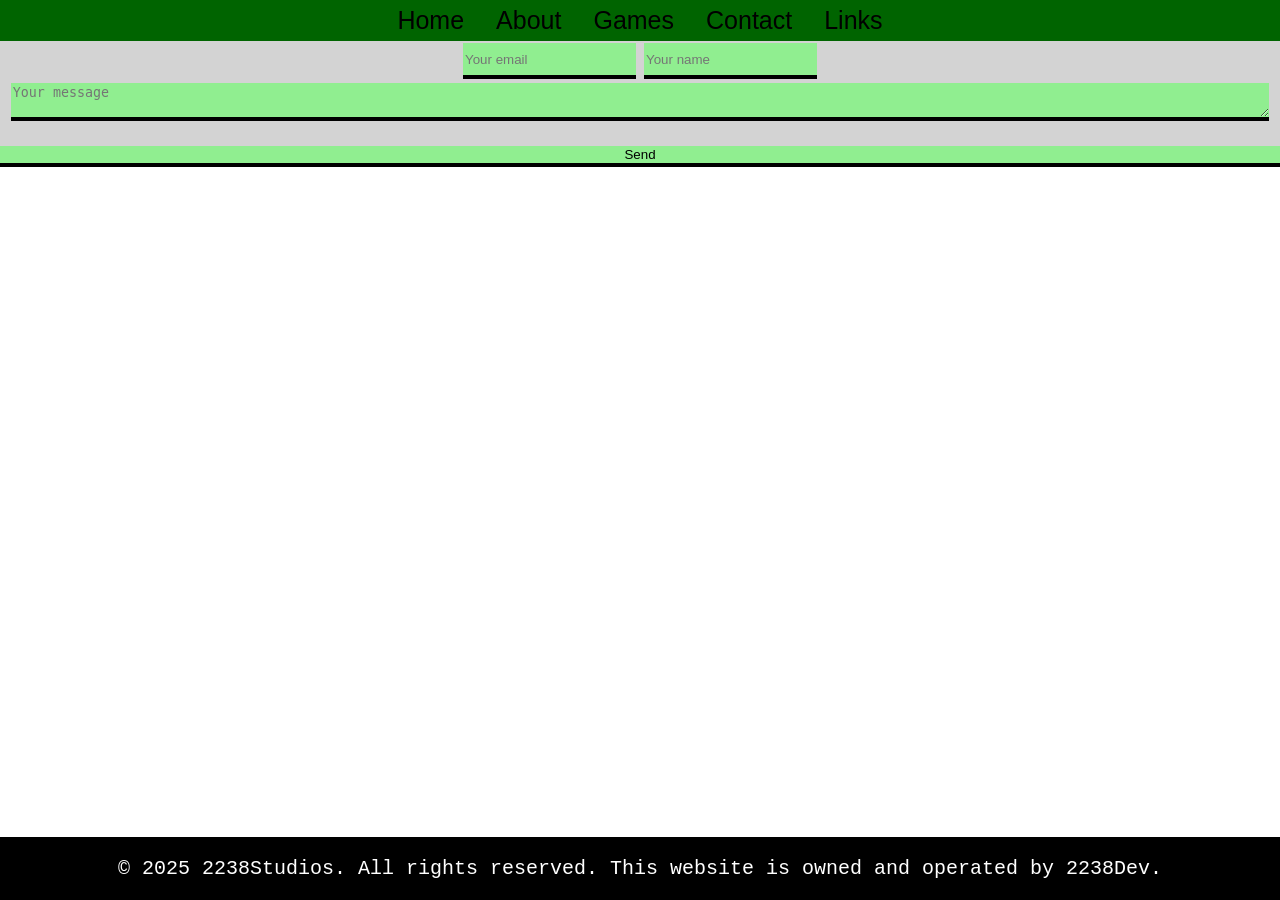
<file: 2238Studios/contact/index.html>
<!DOCTYPE html>
<html lang="en">
<head>
    <meta charset="UTF-8">
    <meta name="viewport" content="width=device-width, initial-scale=1.0">
    <title>2238Studios</title>
    <script src="./script.js" defer></script>
    <link rel="stylesheet" href="./style.css">
    <link rel='stylesheet' href='https://cdn-uicons.flaticon.com/3.0.0/uicons-regular-rounded/css/uicons-regular-rounded.css'>
    <link rel='stylesheet' href='https://cdn-uicons.flaticon.com/3.0.0/uicons-thin-straight/css/uicons-thin-straight.css'>
    <link rel='stylesheet' href='https://cdn-uicons.flaticon.com/3.0.0/uicons-bold-rounded/css/uicons-bold-rounded.css'>
</head>
<body>
    <nav>
        <button class="nav">Home</button>
        <button class="nav">About</button>
        <button class="nav">Games</button>
        <button class="nav">Contact</button>
        <button class="nav">Links</button>

    </nav>
    
    <form action="https://formspree.io/f/xzznjppo" method="POST">
        <input placeholder="Your email" type="email" name="email" required>
        <input placeholder="Your name" type="text" name="name" required>
        <br>
        <textarea placeholder="Your message" name="message" required></textarea>
        <!-- your other form fields go here -->
         <br>
         <br>
        <button class="sub" type="submit"> <i class="fi fi-rr-arrow-turn-down-right"></i> Send</button>
    </form>
    
    <footer>
        
        <p>&copy; 2025 2238Studios. All rights reserved. This website is owned and operated by 2238Dev.</p>
    </footer>
</body>
</html>
</file>
<file: 2238Studios/contact/style.css>
/* --- Reset --- */
body, html {
    margin: 0;
    padding: 0;
}

/* --- Footer --- */
footer {
    position: absolute;
    bottom: 0;
    background-color: black;
    width: 100%;
    color: white;
    font-family: 'Courier New', Courier, monospace;
    font-size: 20px;
    text-align: center;
}

/* --- Nav --- */
nav {
    background-color: darkgreen;
    position: sticky;
    top: 0;
    display: flex;
    justify-content: center;  /* wyśrodkowanie przycisków */
    gap: 20px;               /* odstęp między przyciskami */
    padding: 5px 0;
}

/* --- Przyciski nav --- */
.nav {
    position: relative;       /* potrzebne dla pseudo-elementów */
    border: none;
    background-color: transparent;
    font-size: 25px;
    font-family: 'Gill Sans', 'Gill Sans MT', Calibri, 'Trebuchet MS', sans-serif;
    cursor: pointer;
    transition: color 0.3s;
    z-index: 1;               /* nad spotlight */
}

/* --- Animowany underline --- */
.nav::after {
    content: "";
    position: absolute;
    left: 50%;                /* linia zaczyna od środka przycisku */
    bottom: 0;
    transform: translateX(-50%) scaleX(0);
    transform-origin: center;
    width: 100%;              /* dopasowane do szerokości przycisku */
    height: 2px;
    background-color: black;  /* zachowany kolor z Twojego kodu */
    transition: transform 0.3s ease;
}

.nav:hover::after {
    transform: translateX(-50%) scaleX(1);
}

/* --- Spotlight od góry ekranu --- */
nav {
    position: relative;
}

.nav::before {
    content: "";
    position: absolute;
    top: -5px;                  /* start od góry nav */
    left: 50%;
    transform: translateX(-50%) scaleY(0);
    transform-origin: top;
    width: 100%;             /* szerokość reflektora */
    height: 100%;             /* wysokość nav */
    background: linear-gradient(to bottom, rgba(0, 255, 0, 0.577), transparent 100%);
    pointer-events: none;
    transition: transform 0.3s ease, opacity 0.3s ease;
    opacity: 1;
    z-index: 0;
}

.nav:hover::before {
    transform: translateX(-50%) scaleY(1.5);
    opacity: 1;
}


form {
    background-color: lightgray;
    text-align: center;
    padding: 0px;
}

input, textarea {
    border: none;
    border-bottom: 4px solid black;
    background-color: lightgreen;
    margin: 2px;
    height: 30px;
    resize: vertical;
}

input:focus, textarea:focus {
    outline: none;
    text-decoration: none;
}

textarea {
    width: 98%;
}

.sub {
    width: 100%;
    outline: none;
    border: none;
    border-bottom: 4px solid black;
    background-color: lightgreen;
    cursor: pointer;
}
</file>
